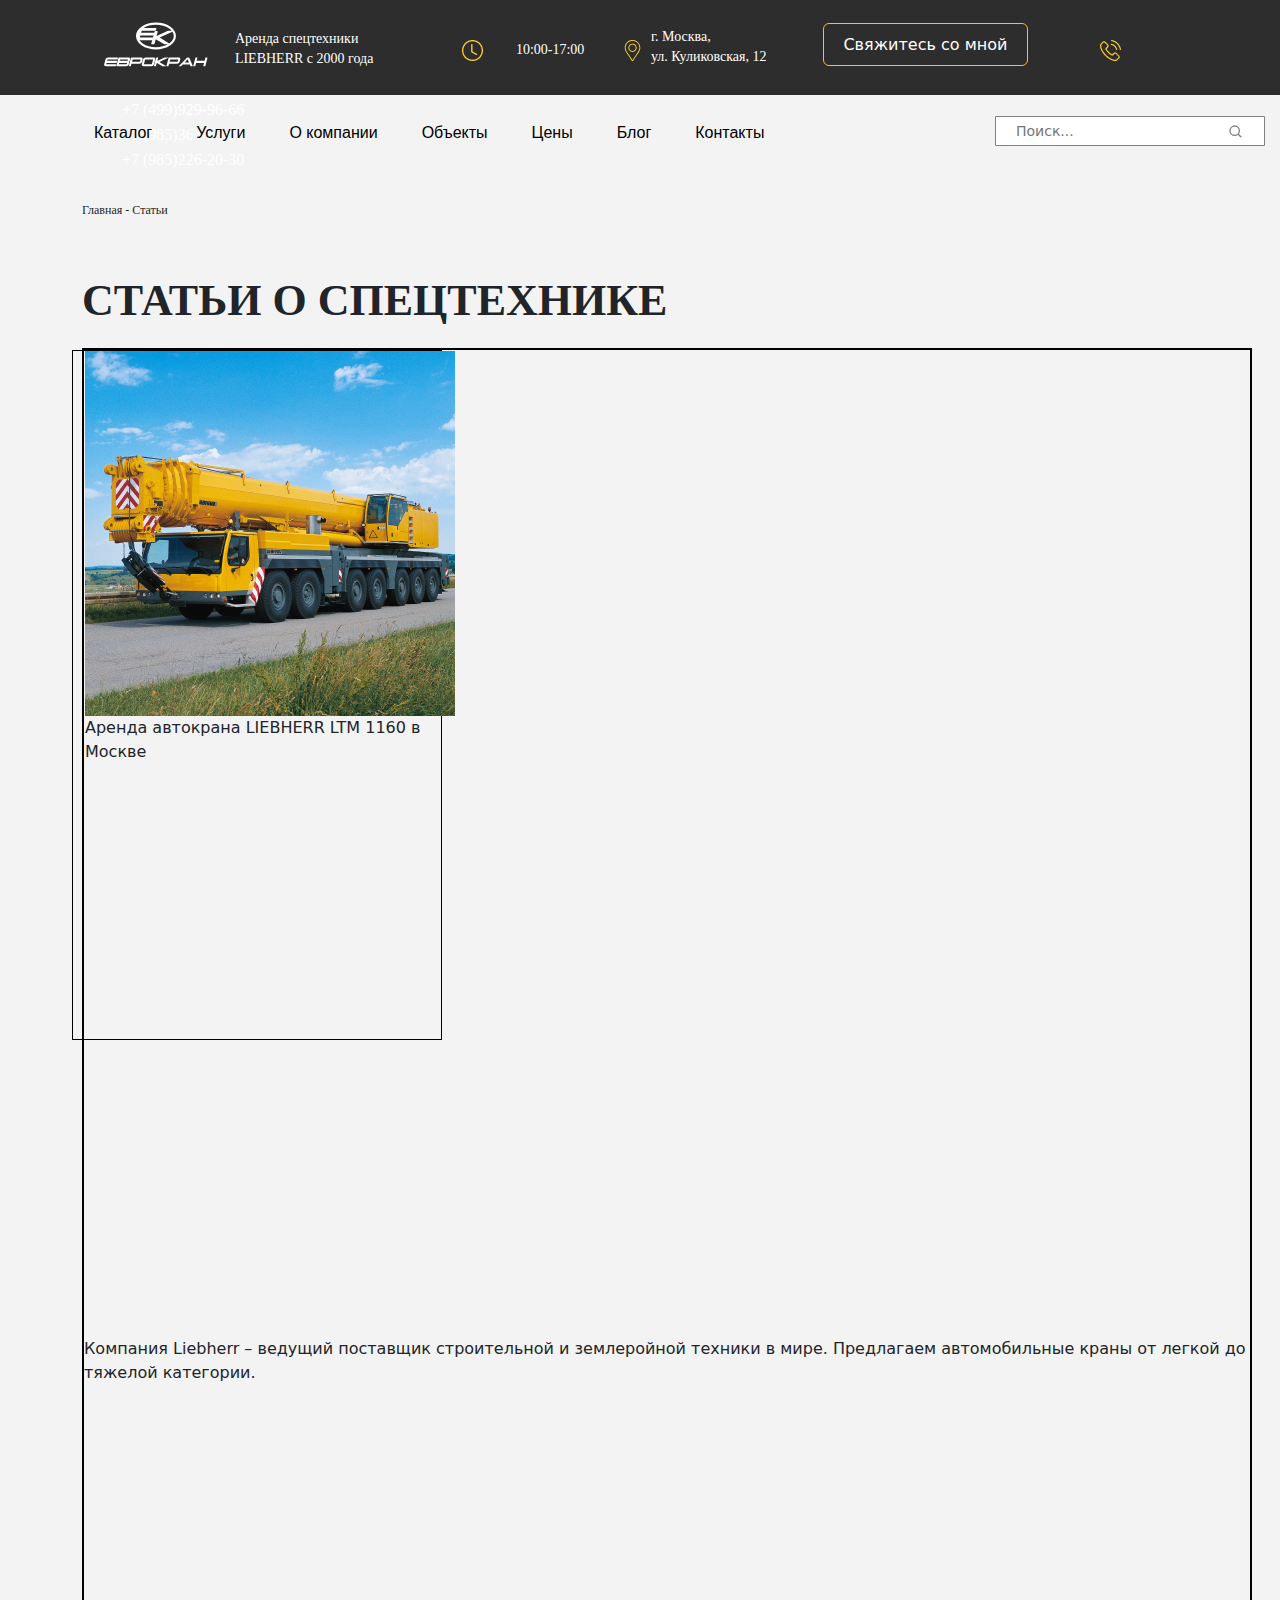
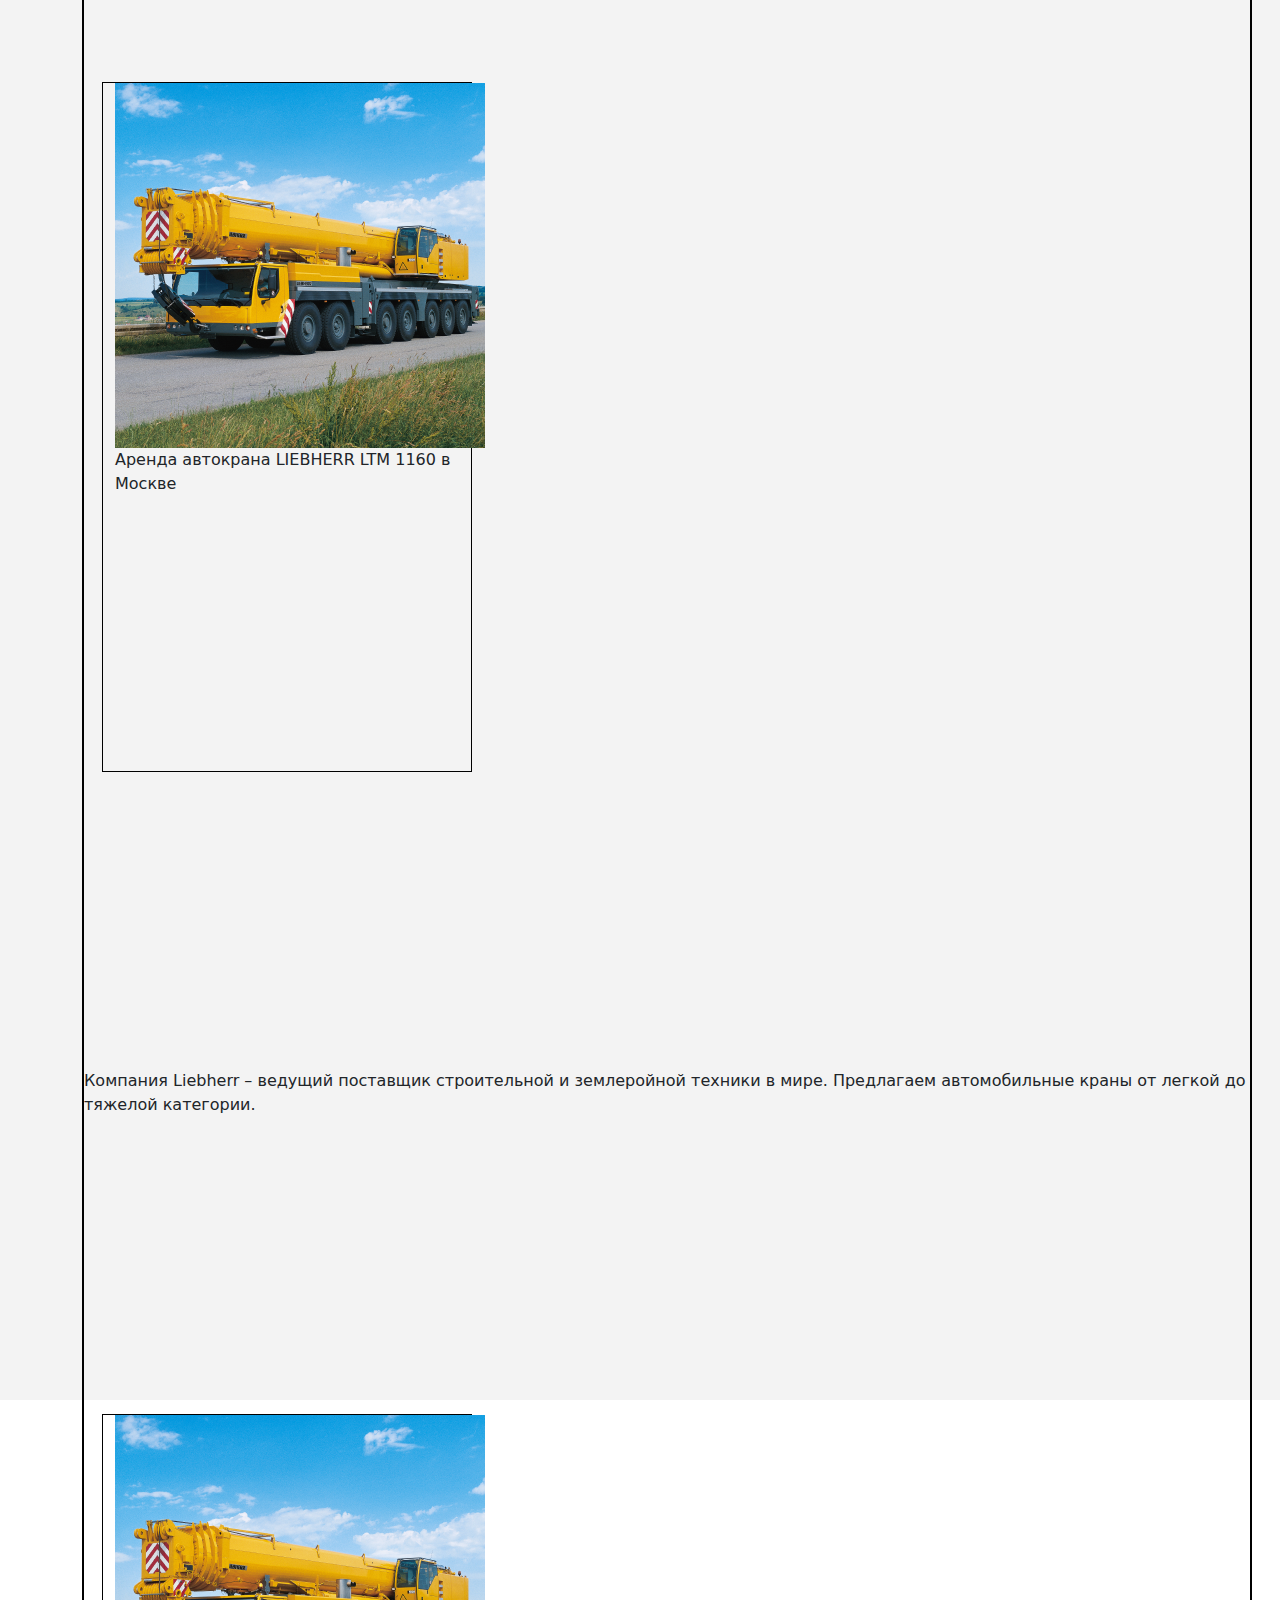
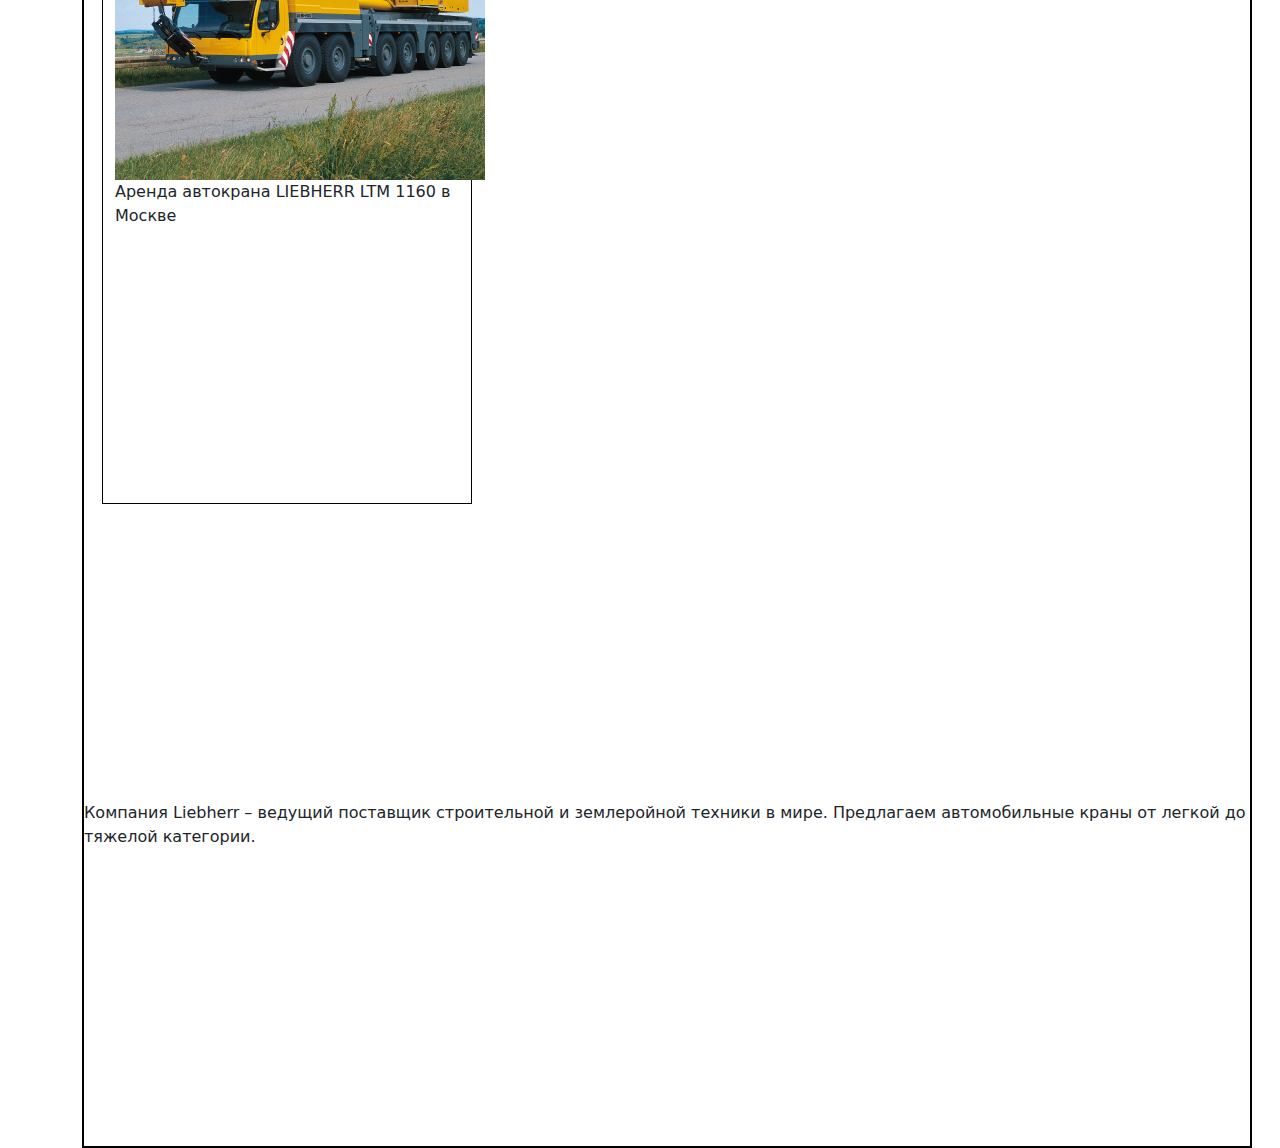
<file: index.html>
<!DOCTYPE html>
<html lang="en">
<head>
    <meta charset="UTF-8">
    <meta name="viewport" content="width=device-width, initial-scale=1.0">
    <title>Document</title>
    <link href="https://cdn.jsdelivr.net/npm/bootstrap@5.3.3/dist/css/bootstrap.min.css" rel="stylesheet">
    <link rel="stylesheet" href="main.css">
</head>
<body>
          
          <div class="boshqrish">
                <div class="birinchi">
                    <div class="container">
                        <div class="row">
                            <img src="ismatilla.icon/LOGO.svg" class="logo1" alt="">
                            <h3 class="log2">Аренда спецтехники <br> LIEBHERR c 2000 года</h3>
                            <div class="logo2">
                                <img src="ismatilla.icon/bi_clock.png" class="logo2" alt="">
                            </div>
                            <div class="log3">
                             <p class="log3"> 10:00-17:00</p>
                            </div>
                            <div class="logo3">
                              <img src="ismatilla.icon/pin 1.png" class="logo3" alt="">
                            </div>
                            <div class="log4">
                                <p>г. Москва,<br> ул. Куликовская, 12</p>
                            </div>

                            <button class="btn">Свяжитесь со мной</button>

                            <div class="logo4">
                             <img class="logo4" src="ismatilla.icon/Group.png" alt="">
                            </div>

                            <div class="log5">
                            <p class="log5">+7 (499)929-96-66 <br> +7 (985)364-55-18 <br> +7 (985)226-20-30 </p>
                            </div>
                            
                            
                        </div>
                    </div>
                </div>
                <div class="menuqtr">
                    <div class="container">
                        <div class="row">
                            <nav class="menu">
                             <ul>
                               <li><a href="#">Каталог</a></li>
                               <li><a href="#">Услуги</a></li>
                               <li><a href="Jorabek.html">О компании</a></li>
                               <li><a href="#">Объекты</a></li>
                               <li><a href="#">Цены</a></li>
                               <li><a href="#">Блог</a></li>
                               <li><a href="#">Контакты</a></li>
                             </ul>
                           </nav>

                           <div class="search-bar">
                            <input type="text" placeholder="Поиск..." />
                            <button type="submit">
                              <svg viewBox="0 0 24 24" width="16" height="16" fill="gray">
                                <circle cx="10" cy="10" r="7" stroke="gray" stroke-width="2" fill="none"/>
                                <line x1="15" y1="15" x2="20" y2="20" stroke="gray" stroke-width="2"/>
                              </svg>
                            </button>
                            </div>
                        </div>
                    <div class="log6">
                      <p>Главная - Статьи</p>
                      </div>

                      <div class="log7">
                      <p>СТАТЬИ О СПЕЦТЕХНИКЕ</p>
                      </div>

                      <div class="ota">
                        <div class="row">
                            <div class="col3 box">
                                <img src="ismatilla.icon/Mask Group.png" class="logo5" alt="">
                                <div class="log8">Аренда автокрана LIEBHERR LTM 1160 в Москве</div>
                            </div>

                            <div class="log9">Компания Liebherr – ведущий поставщик строительной и землеройной техники в мире. Предлагаем автомобильные краны от легкой до тяжелой категории. </div>
                            <div class="col3 box1">
                                <img src="ismatilla.icon/Mask Group.png" class="logo5" alt="">
                                <div class="log8">Аренда автокрана LIEBHERR LTM 1160 в Москве</div>
                            </div>

                            <div class="log9">Компания Liebherr – ведущий поставщик строительной и землеройной техники в мире. Предлагаем автомобильные краны от легкой до тяжелой категории. </div>
                            <div class="col3 box2">
                                <img src="ismatilla.icon/Mask Group.png" class="logo5" alt="">
                                <div class="log8">Аренда автокрана LIEBHERR LTM 1160 в Москве</div>
                            </div>

                            <div class="log9">Компания Liebherr – ведущий поставщик строительной и землеройной техники в мире. Предлагаем автомобильные краны от легкой до тяжелой категории. </div>
                        </div>
                      </div>
                         
                    </div>

                </div>


          
    
</body>
<script src="https://cdn.jsdelivr.net/npm/bootstrap@5.3.3/dist/js/bootstrap.bundle.min.js"></script>
</html>
</file>
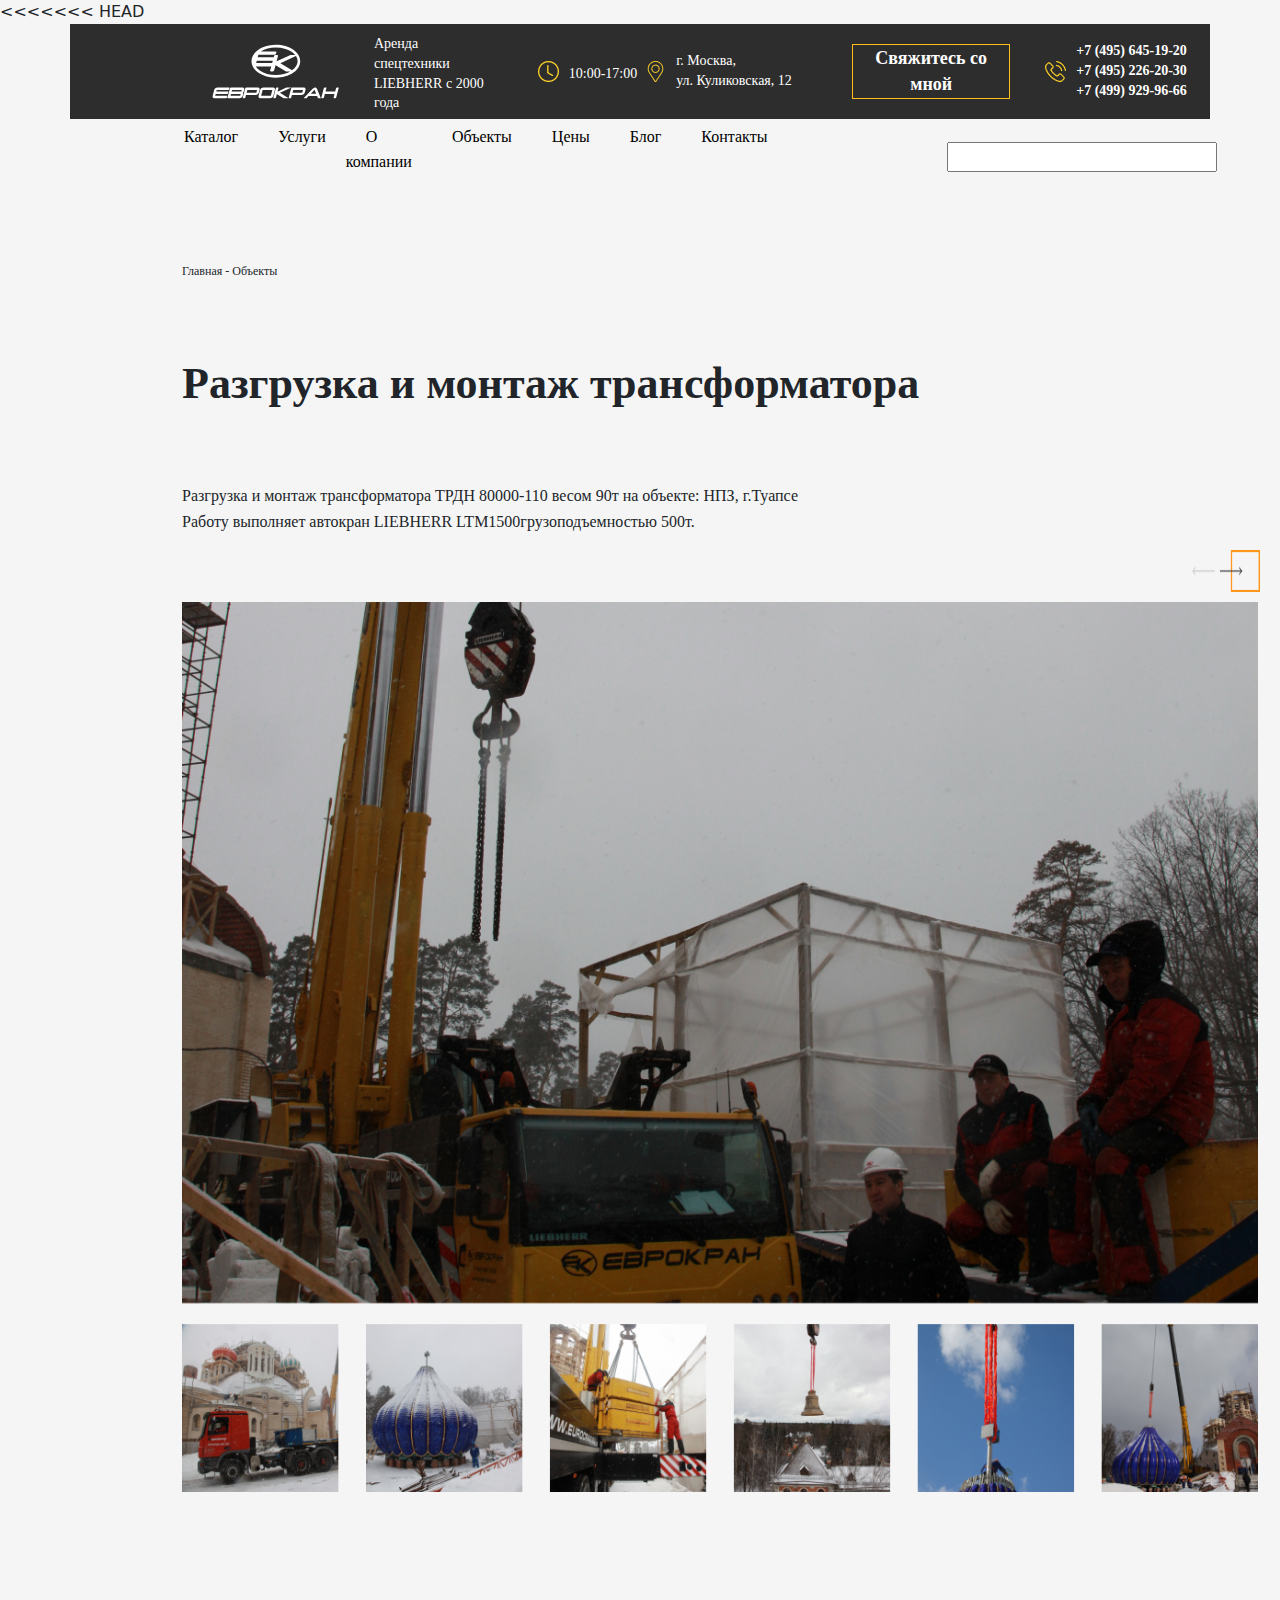
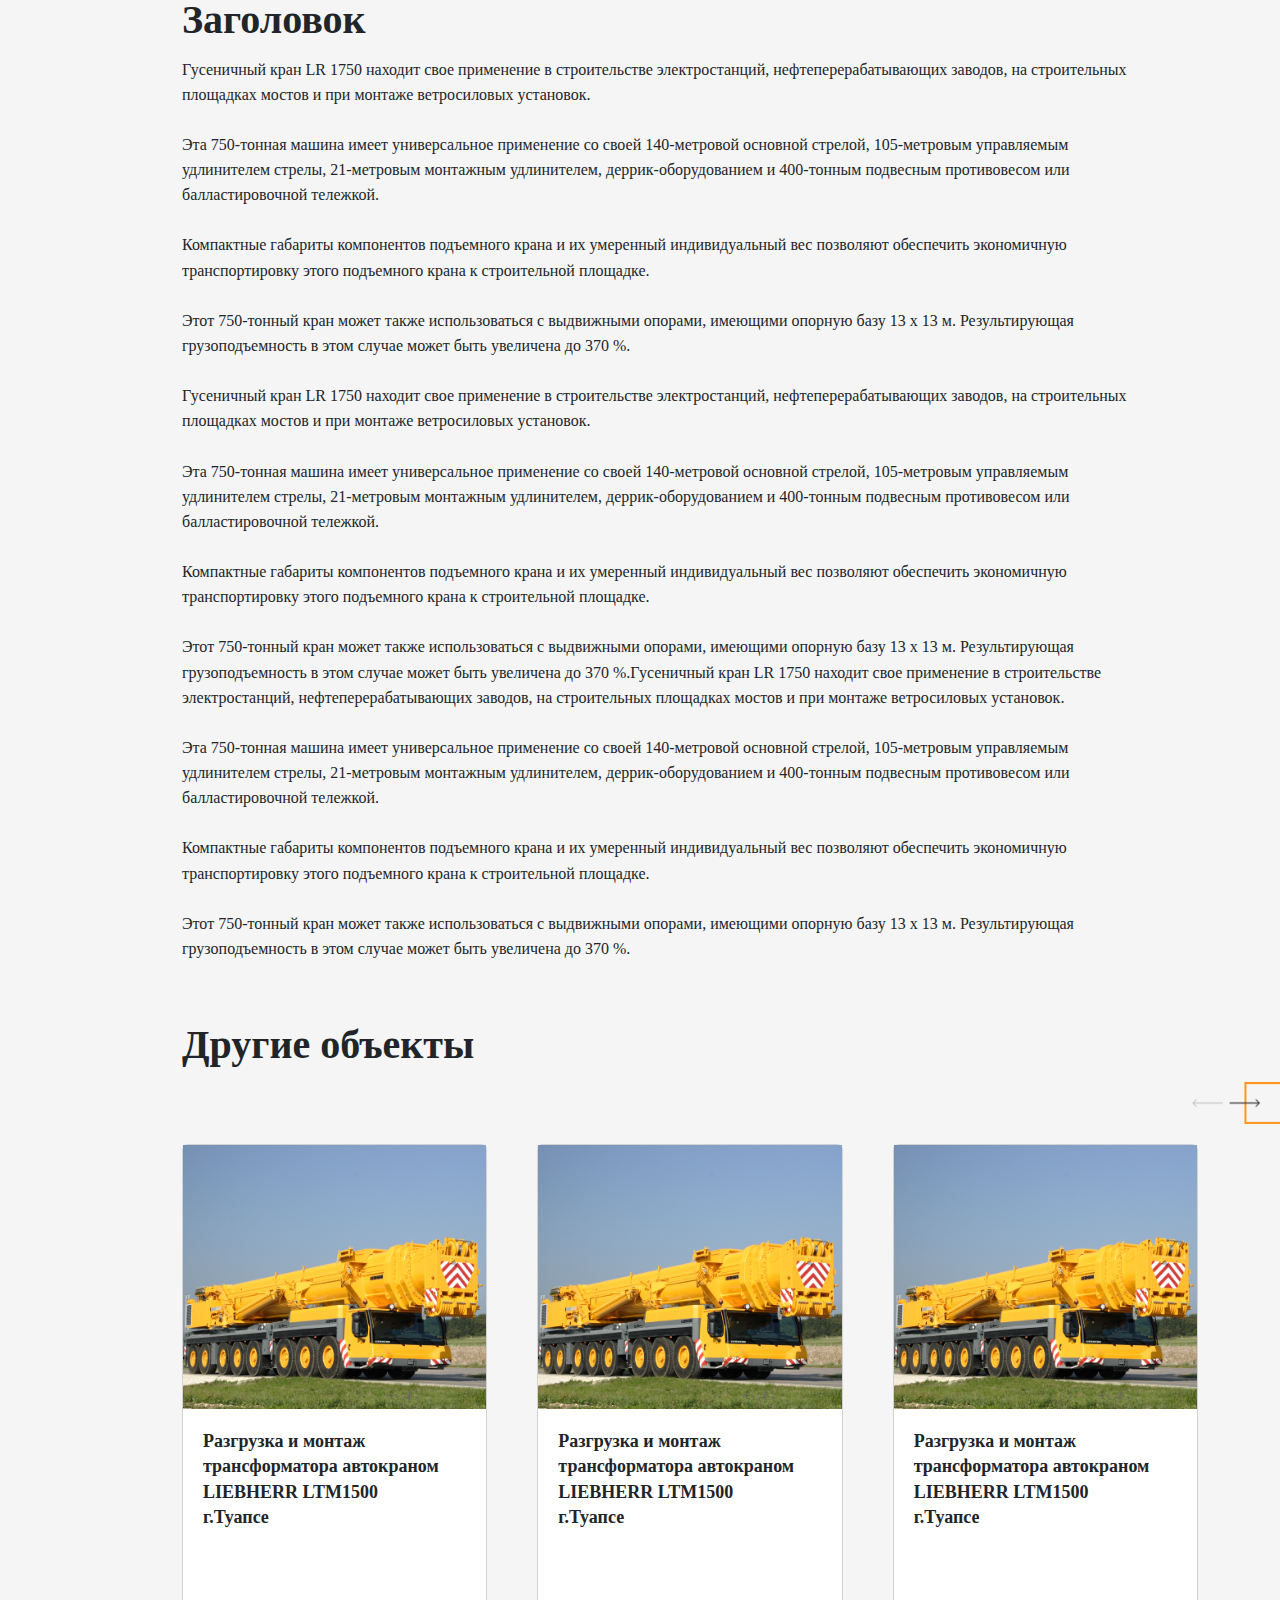
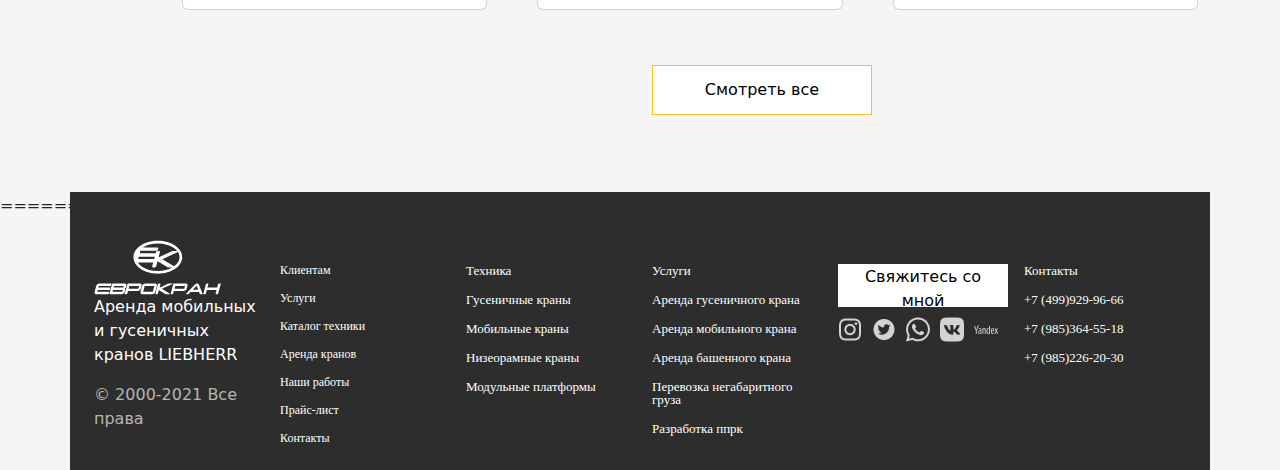
<file: Jorabek.html>
<!DOCTYPE html>
<html lang="en">
<head>
    <meta charset="UTF-8">
    <meta name="viewport" content="width=device-width, initial-scale=1.0">
    <title>Document</title>
    <link href="https://cdn.jsdelivr.net/npm/bootstrap@5.3.3/dist/css/bootstrap.min.css" rel="stylesheet">
    <link rel="stylesheet" href="Jorabek.css">
</head>
<body>

<<<<<<< HEAD
    <div class="ota">
        <div class="container">
            <div class="row">
                <div class="menu1">
                    <div class="img">
                        <img src="Vector.svg" alt="">
                        <p class="arenda">Аренда спецтехники <br> LIEBHERR c 2000 года</p>
                    </div>
                    <div class="moskva">
                        <div class="div1">
                            <img src="bi_clock.png" alt="">
                            <p class="time">10:00-17:00</p>
                            <img src="pin 1.png" alt="">
                            <p class="g1">г. Москва, <br> ул. Куликовская, 12</p>
                        </div>
                        <div class="div2">
                            <button class="bt">Свяжитесь со мной</button>
                        </div>
                        <div class="div3">
                            <img src="phone-call 1 (1).png" alt="">
                            <p class="call">+7 (495) 645-19-20 <br> +7 (495) 226-20-30 <br> +7 (499) 929-96-66</p>
                        </div>
                    </div>
                </div>

                <div class="menu2">
                    <div class="ull">
                        <ul class="ul">
                        <li class="li"><a href="#">Каталог</a></li>
                        <li class="li"><a href="#">Услуги</a></li>
                        <li class="li"><a href="#">О компании</a></li>
                        <li class="li"><a href="#">Объекты</a></li>
                        <li class="li"><a href="#">Цены</a></li>
                        <li class="li"><a href="index.html">Блог</a></li>
                        <li class="li"><a href="#">Контакты</a></li>
                    </ul>
                    </div>
                    <div class="ull2">
                        <input type="text" class="inn">
                    </div>
                </div>

                <p class="glavni">Главная - Объекты</p>
                <h1 class="zagruzka">Разгрузка и монтаж трансформатора</h1>
                <p class="mantaj">Разгрузка и монтаж трансформатора ТРДН 80000-110 весом 90т на объекте: НПЗ, г.Туапсе <br> Работу выполняет автокран LIEBHERR LTM1500грузоподъемностью 500т.</p>
                <img src="Навигация (1).png" alt="" class="foto1">
                <img src="Фото.png" alt="" class="foto">

                <div class="bola">
                    <h1 class="zagolovok">Заголовок</h1>
                    <p class="text">
                        Гусеничный кран LR 1750 находит свое применение в строительстве электростанций, нефтеперерабатывающих заводов, на строительных <br> площадках мостов и при монтаже ветросиловых установок. <br><br>

Эта 750-тонная машина имеет универсальное применение со своей 140-метровой основной стрелой, 105-метровым управляемым <br> удлинителем стрелы, 21-метровым монтажным удлинителем, деррик-оборудованием и 400-тонным подвесным противовесом или <br> балластировочной тележкой. <br><br>

Компактные габариты компонентов подъемного крана и их умеренный индивидуальный вес позволяют обеспечить экономичную <br> транспортировку этого подъемного крана к строительной площадке. <br><br>

Этот 750-тонный кран может также использоваться с выдвижными опорами, имеющими опорную базу 13 x 13 м. Результирующая <br> грузоподъемность в этом случае может быть увеличена до 370 %. <br><br>

Гусеничный кран LR 1750 находит свое применение в строительстве электростанций, нефтеперерабатывающих заводов, на строительных <br> площадках мостов и при монтаже ветросиловых установок. <br><br>

Эта 750-тонная машина имеет универсальное применение со своей 140-метровой основной стрелой, 105-метровым управляемым <br> удлинителем стрелы, 21-метровым монтажным удлинителем, деррик-оборудованием и 400-тонным подвесным противовесом или <br> балластировочной тележкой. <br><br>

Компактные габариты компонентов подъемного крана и их умеренный индивидуальный вес позволяют обеспечить экономичную <br> транспортировку этого подъемного крана к строительной площадке. <br><br>

Этот 750-тонный кран может также использоваться с выдвижными опорами, имеющими опорную базу 13 x 13 м. Результирующая <br> грузоподъемность в этом случае может быть увеличена до 370 %.Гусеничный кран LR 1750 находит свое применение в строительстве <br> электростанций, нефтеперерабатывающих заводов, на строительных площадках мостов и при монтаже ветросиловых установок. <br><br>

Эта 750-тонная машина имеет универсальное применение со своей 140-метровой основной стрелой, 105-метровым управляемым <br> удлинителем стрелы, 21-метровым монтажным удлинителем, деррик-оборудованием и 400-тонным подвесным противовесом или <br> балластировочной тележкой. <br><br>

Компактные габариты компонентов подъемного крана и их умеренный индивидуальный вес позволяют обеспечить экономичную <br> транспортировку этого подъемного крана к строительной площадке. <br><br>

Этот 750-тонный кран может также использоваться с выдвижными опорами, имеющими опорную базу 13 x 13 м. Результирующая <br> грузоподъемность в этом случае может быть увеличена до 370 %. <br><br>
                    </p>
                </div>

                <div class="bola2">
                    <h1 class="drugi">Другие объекты</h1>
                    <img src="Навигация (1).png" alt="" class="foto1">
                    <div class="nevara">
                        <div class="card mt">
                            <img src="Mask Group.png" alt="">
                            <h3 class="a1">Разгрузка и монтаж <br> трансформатора автокраном <br> LIEBHERR LTM1500 <br> г.Туапсе</h3>
                        </div>
                        <div class="card">
                            <img src="Mask Group.png" alt="">
                            <h3 class="a1">Разгрузка и монтаж <br> трансформатора автокраном <br> LIEBHERR LTM1500 <br> г.Туапсе</h3>
                        </div>
                        <div class="card">
                            <img src="Mask Group.png" alt="">
                            <h3 class="a1">Разгрузка и монтаж <br> трансформатора автокраном <br> LIEBHERR LTM1500 <br> г.Туапсе</h3>
                        </div>
                    </div>
                    <button class="bt1">Смотреть все</button>
                </div>

                <div class="futr">
                <div class="container">
                 <div class="row">
                      <div class="col-2">
                        <br>
                        <br>
                        <img src="Vector.svg" alt="">
                        <p style="color: #FFFFFF;">Аренда мобильных и гусеничных кранов LIEBHERR</p>
                        <p style="color: #B5B5B5;">© 2000-2021 Все права </p>
                      </div>
                      <div class="col-2">
                        <br>
                        <br>
                        <br>
                        <p class="b1">Клиентам</p>
                        <p class="b1">Услуги</p>
                        <p class="b1">Каталог техники</p>
                        <p class="b1">Аренда кранов</p>
                        <p class="b1">Наши работы</p>
                        <p class="b1">Прайс-лист</p>
                        <p class="b1">Контакты</p>
                      </div>
                      <div class="col-2">
                        <br>
                        <br>
                        <br>
                        <p class="a3">Техника</p>
                        <p class="a3">Гусеничные краны</p>
                        <p class="a3">Мобильные краны</p>
                        <p class="a3">Низеорамные краны</p>
                        <p class="a3">Модульные платформы</p>
                      </div>
                      <div class="col-2">
                             <br>
                        <br>
                        <br>
                        <p class="a3">Услуги</p>
                        <p class="a3">Аренда гусеничного крана</p>
                        <p class="a3">Аренда мобильного крана</p>
                        <p class="a3">Аренда башенного крана</p>
                        <p class="a3">Перевозка негабаритного груза</p>
                        <p class="a3">Разработка ппрк</p>
                      </div>
                      <div class="col-2">
                        <br>
                        <br>
                        <br>
                        <button class="bt4">Свяжитесь со мной</button>
                        <br>
                        <img src="Социальные.png" alt="">
                      </div>
                      <div class="col-2">
                        <br>
                        <br>
                        <br>
                        <p class="a3">Контакты</p>
                        <p class="a3">+7 (499)929-96-66</p>
                        <p class="a3">+7 (985)364-55-18</p>
                        <p class="a3">+7 (985)226-20-30</p>
                      </div>
                  </div>
                </div>
               </div>

            </div>
        </div>
    </div>

=======
    
>>>>>>> d7629b6cc100c551686ee1586055582c302b9f0f
    
</body>
<script src="https://cdn.jsdelivr.net/npm/bootstrap@5.3.3/dist/js/bootstrap.bundle.min.js"></script>
</html>
</file>
<file: main.css>
* {
  margin: 0;
  padding: 0;
  box-sizing: border-box;
}
.boshqrish{
    width: 100%;
    height: 3000px;
    background-color: #F3F3F3;
    /* border: 1px solid black; */
}
.birinchi{
    width: 100%;
height: 95px;
opacity: 1;
display: flex;
justify-content: space-between;

    background-color: #2D2D2D;
}
.logo1{
    width: 132.9040985107422px;
height: 77px;
opacity: 1;
margin-top: 10px;
margin-left: 20px;


}
.log2{
    width: 167px;
height: 40px;
opacity: 1;
font-family: Montserrat;
font-weight: 400;
font-size: 14px;
line-height: 142%;
letter-spacing: 0%;
color: #FFFFFF;
padding-top: 29px;

}
.logo2{
    width: 21px;
height: 21px;
opacity: 1;
margin-top: 20px;
margin-left: 30px;


}
.log3{
    width: 76px;
height: 20px;
opacity: 1;
margin-top: 20px;
margin-left: 30px;
font-family: Montserrat;
font-weight: 400;
font-size: 14px;
line-height: 142%;
letter-spacing: 0%;
color: #FFFFFF;

}
.logo3{
    width: 21px;
height: 21px;
opacity: 1;
margin-top: 20px;
margin-left: 30px;


}
.log4{
    width: 144px;
height: 34px;
opacity: 1;
margin-top: 27px;
margin-left: 35px;
color: #FFFFFF;
font-family: Montserrat;
font-weight: 400;
font-size: 14px;
line-height: 142%;
letter-spacing: 0%;


}
.btn{
    width: 205px;
height: 43px;
opacity: 1;
border-width: 1px;
border: 1px solid #FFBF1D;
color: #FFFFFF;
margin-top: 23px;
margin-left: 40px;

}
.logo4{
    width: 21px;
height: 21px;
opacity: 1;
top: 27px;
left: 593px;
margin-top: 20px;
margin-left: 30px;

}
.log5{
    width: 145px;
height: 75px;
opacity: 1;
font-family: Montserrat;
font-weight: 500;
font-size: 16px;
line-height: 157%;
letter-spacing: 0%;
color: #FFFFFF;
margin-top: 5px;
margin-left: 20px;

}
.menuqtr{
    width: 100%;
height: 76px;
opacity: 1;
background-color: #F3F3F3;


}

.menu ul {
  display: flex;
  gap: 20px;
  padding: 0;
  margin: 0;
  list-style: none;
}
.menu{
    margin-top: 20px;
}

.menu li a {
  display: inline-block;
  padding: 6px 12px;
  font-family: 'Inter', sans-serif;
  font-weight: 500;
  font-size: 16px;
  color: #000000;
  text-decoration: none;
  transition: all 0.3s ease;
  
}

.menu li a:hover {
  color: #0077cc;
}


.search-bar {
  display: flex;
  align-items: center;
  width: 270px;
  height: 30px;
  border: 1px solid #2D2D2D99;
  border-radius: 1px;
  overflow: hidden;
  background-color: #fff;
  margin-left: 925px;
  margin-top: -35px;
}

.search-bar input {
  flex: 1;
  border: none;
  padding: 4px 8px;
  font-size: 14px;
  outline: none;
}

.search-bar button {
  background: none;
  border: none;
  padding: 0 8px;
  cursor: pointer;
}

.log6{
 font-family: Montserrat;
 font-weight: 400;
 font-size: 12px;
 line-height: 157%;
 letter-spacing: 0%;
 margin-top: 50px;

}


.log7{
 font-family: PT Sans;
 font-weight: 700;
 font-size: 44px;
 line-height: 142%;
 letter-spacing: 0%;
 margin-top: 50PX;

}

.ota{
    width: 1170px;
    height: 4000px;
    border: 2px solid black;
    display: flex;
    justify-content: space-around;
    
}


.box{
    width: 370px;
    height: 690px;
    border: 1px solid black;
}
.box1{
    width: 370px;
    height: 690px;
    border: 1px solid black;
    margin-left: 30px;
}
.box2{
    width: 370px;
    height: 690px;
    border: 1px solid black;
    margin-left: 30px;
}
</file>
<file: Jorabek.css>
* {
    list-style: none;
    text-decoration: none;
}
body{
    background-color: whitesmoke;
}
.ota{
    width: 100%;
    height: 3370px;
    /* border: 2px solid black; */
}
.menu1{
    width: 100%;
    height: 95px;
    /* border: 1px solid black; */
    background-color: #2D2D2D;
    display: flex;
    align-items: center;
}
.img{
    width: 322px;
    height: 95px;
    /* border: 1px solid white; */
    display: flex;
    align-items: center;
    margin-left: 130px;
}
.arenda{
font-family: Montserrat;
font-weight: 400;
font-size: 14px;
line-height: 142%;
letter-spacing: 0%;
color: white;
margin-left: 35px;
padding-top: 20px;

}
.moskva{
    width: 771px;
    height: 60px;
    /* border: 1px solid black; */
    display: flex;
    align-items: center;
    margin-left: 50px;
}
.div1{
    width: 300px;
    height: 40px;
    /* border: 1px solid black; */
    display: flex;
    align-items: center;

}
.time{
font-family: Montserrat;
font-weight: 400;
font-size: 14px;
line-height: 142%;
letter-spacing: 0%;
padding-top: 20px;
margin-left: 10px;
margin-right: 8px;
color: white;

}
.g1{
    font-family: Montserrat;
font-weight: 400;
font-size: 14px;
line-height: 142%;
letter-spacing: 0%;
padding-top: 15px;
margin-left: 10px;
color: white;

}
.bt{
    font-family: PT Sans;
font-weight: 700;
font-size: 18px;
line-height: 142%;
letter-spacing: 0%;
border: 1px solid #FFBF1D;
background-color: #2D2D2D;
color: white;
margin-left: 35px;

}
.div3{
    width: 164px;
    height: 60px;
    /* border: 1px solid black; */
    display: flex;
    align-items: center;
    margin-left: 35px;

}
.call{
font-family: PT Sans;
font-weight: 700;
font-size: 14px;
line-height: 142%;
letter-spacing: 0%;
padding-top: 15px;
margin-left: 10px;
color: white;
}
.menu2{
    width: 100%;
    height: 76px;
    /* border: 1px solid black; */
    display: flex;
    align-items: center;
}
.ul{
    display: flex;
    margin-left: 50px;
}
.li > a {
font-family: Montserrat;
font-weight: 400;
font-size: 16px;
line-height: 157%;
letter-spacing: 0%;
text-decoration: none;
color: #000000;
padding: 20px;


}
.inn{
    width: 270px;
    height: 30px;
    margin-left: 160px;
}
.glavni{
    font-family: Montserrat;
font-weight: 400;
font-size: 12px;
line-height: 100%;
letter-spacing: 0%;
padding-top: 70px;
margin-left: 100px;

}
.zagruzka{
    font-family: PT Sans;
font-weight: 700;
font-size: 44px;
line-height: 142%;
letter-spacing: 0%;
padding-top: 60px;
margin-left: 100px;
}
.mantaj{
    font-family: Montserrat;
font-weight: 400;
font-size: 16px;
line-height: 157%;
letter-spacing: 0%;
padding-top: 60px;
margin-left: 100px;
}
.foto{
    width: 1100px;
    height: 900px;
    padding-top: 10px;
    margin-left: 100px;
}
.foto1{
    width: 92px;
    height: 42px;
    margin-left: 1110px;
}
.bola{
    width: 100%;
    height: 1025px;
    /* border: 1px solid black; */
    margin-top: 100px;
}
.zagolovok{
    font-family: PT Sans;
font-weight: 700;
font-size: 40px;
line-height: 142%;
letter-spacing: 0%;
margin-left: 100px;

}
.text{
    font-family: Montserrat;
font-weight: 400;
font-size: 16px;
line-height: 157%;
letter-spacing: 0%;
margin-left: 100px;

}
.bola2{
    width: 100%;
    height: 680px;
    /* border: 1px solid black; */
}
.drugi{
    font-family: PT Sans;
font-weight: 700;
font-size: 40px;
line-height: 142%;
letter-spacing: 0%;
margin-left: 100px;

}
.nevara{
    width: 100%;
    height: 466px;
    /* border: 1px solid black; */
    display: flex;
    margin-top: 20px;
}
.card{
    width: 334px;
    height: 466px;
    /* border: 1px solid black; */
    margin-left: 50px;
    background-color: white;
}
.mt{
    margin-left: 100px;
}
.a1{
    font-family: Montserrat;
font-weight: 700;
font-size: 18px;
line-height: 142%;
letter-spacing: 0%;
margin-left: 20px;
padding-top: 20px;

}
.bt1{
    width: 220px;
    height: 50px;
    border: 1px solid #FFBF1D;
    background-color: white;
    margin-left: 570px;
    margin-top: 55px;
}
.futr {
    width: 100%;
    height: 278px;
    opacity: 1;
    background-color: #2D2D2D;
    position: relative;
    margin-top: 95px;
}
.b1 {
    font-family: Montserrat;
    font-weight: 400;
    font-size: 12px;
    line-height: 100%;
    letter-spacing: 0%;
    color: white;
}
.a3 {
    font-family: Roboto;
    font-weight: 500;
    font-size: 13px;
    line-height: 100%;
    letter-spacing: 0%;
    color: #FFFFFF;
}
.bt4 {
    width: 170px;
    height: 43px;
    opacity: 1;
    background-color: #FFFFFF;
    color: #000000;
    border: none;
    margin-bottom: 10px;
}
</file>
